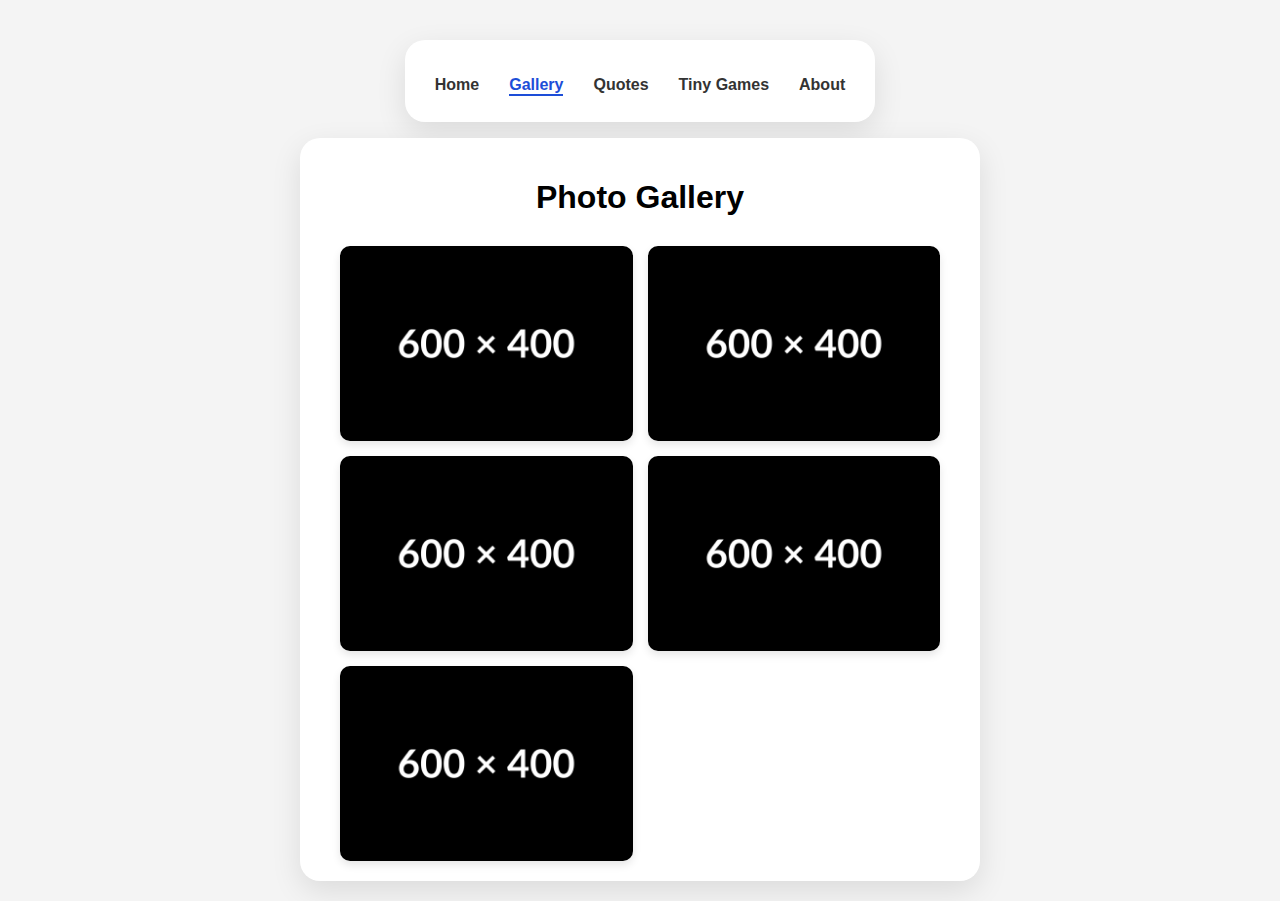
<file: pages/gallery.html>
<!DOCTYPE html>
<html lang="en">
    <head>
        <meta charset="UTF-8" />
        <meta name="viewport" content="width=device-width, initial-scale=1.0" />
        <title>Gallery</title>
        <link rel="stylesheet" href="../style.css" />
        <meta name="description" content="One minute Museum">
        <meta name="author" content="David Hill">
    </head>
    <body>
        <nav class="navbar">
            <ul>
                <li><a href="../index.html">Home</a></li>
                <li><a href="gallery.html" class="active">Gallery</a></li>
                <li><a href="quotes.html">Quotes</a></li>
                <li><a href="games.html">Tiny Games</a></li>
                <li><a href="about.html">About</a></li>
            </ul>
        </nav>

        <div class="container">
            <h1>Photo Gallery</h1>
            <div class="gallery">
                <img src="../files/placeholder.png" loading="lazy">
                <img src="../files/placeholder.png" loading="lazy">
                <img src="../files/placeholder.png" loading="lazy">
                <img src="../files/placeholder.png" loading="lazy">
                <img src="../files/placeholder.png" loading="lazy">
            </div>
        </div>
    </body>
</html>
</file>
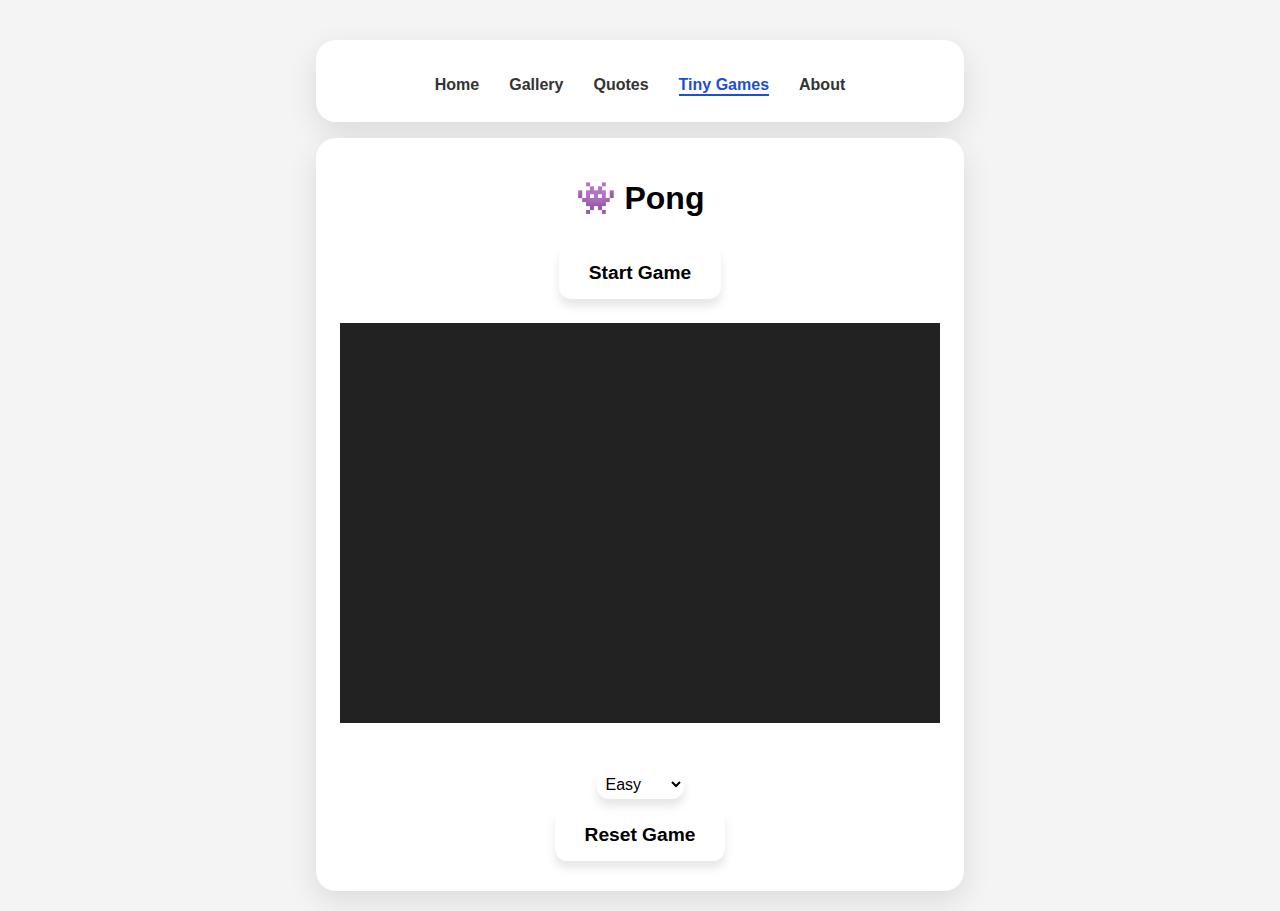
<file: pages/games.html>
<!DOCTYPE html>
<html lang="en">
    <head>
        <meta charset="UTF-8">
        <title>Funny Quotes</title>
        <meta name="viewport" content="width=device-width, initial-scale=1">
        <link rel="stylesheet" href="../style.css">
        <meta name="description" content="One minute Museum">
        <meta name="author" content="David Hill">
    </head>
    <body>

        <div id="modalBackground">
            <div id="modalBox">
                <h2>DISCLAIMER!! :</h2>
                <p>I did not code pong, I do not have the skills for it. I only did the surrounding CSS elements of the page. <br><br>Thankyou and please enjoy! <br> Note: This does NOT work on mobile.</p>
                <button id="okButton" class="button">OK</button>
            </div>
        </div>
        
        <div id="content-blur">
            <nav class="navbar">
                <ul>
                    <li><a href="../index.html">Home</a></li>
                    <li><a href="gallery.html">Gallery</a></li>
                    <li><a href="quotes.html">Quotes</a></li>
                    <li><a href="games.html" class="active">Tiny Games</a></li>
                    <li><a href="about.html">About</a></li>
                </ul>
            </nav>

            <div class="container">
                <h1>👾 Pong</h1>
                <button id="startBtn" class="button">Start Game</button>
                <button id="stopBtn" class="button" style="display: none;">Stop Game</button>
                <canvas id="pong" width="600" height="400"></canvas>
            
                <label for="difficulty" class="label">Select Difficulty:</label>
                <select id="difficulty" class="drop-down">
                    <option value="easy">Easy</option>
                    <option value="medium">Medium</option>
                    <option value="hard">Hard</option>
                </select>

                <button id="resetBtn" class="button">Reset Game</button>
            </div>
        </div>

        <script src="../game.js"></script>
    </body>
</html>
</file>
<file: style.css>
/* Style Variables */

:root {
    --primary-bg: #f4f4f4;
    --card-shadow: rgba(0, 0, 0, 0.1);
}

/* Overall Style */

body {
    background: var(--primary-bg);
    font-family: 'Inter', sans-serif;
    margin: 0;
    pad: 0;
    display: flex;
    flex-direction: column;
    align-items: center;
    padding: 20px;
    transition: all 0.3s ease;
}

h1 {
    text-align: center;
    margin-bottom: 30px;
}

/* Navbar */

.navbar {
    background-color: #ffffff;
    padding: 10px 30px;
    margin-top: 20px;
    border-radius: 20px;
    box-shadow: 0 10px 30px var(--card-shadow);
}

.navbar ul {
    list-style: none;
    padding: 0;
    display: flex;
    justify-content: center;
    gap: 30px;
}

.navbar a {
    text-decoration: none;
    color: #333;
    font-weight: bold;
    font-size: 1rem;
}

.navbar a:hover {
    color: #3b82f6;
}

.navbar a.active {
    color: #1d4ed8;
    border-bottom: 2px solid #1d4ed8;
}

/* Main Container Items */

.container {
    text-align: center;
    max-width: 800px;
    padding: 20px;
    background: white;
    border-radius: 20px;
    box-shadow: 0 10px 30px var(--card-shadow);
    margin-top: 1rem;
}

.button {
    background-color: white;
    color: #000;
    border: none;
    padding: 15px 30px;
    font-size: 1.2rem;
    font-weight: bold;
    border-radius: 12px;
    cursor: pointer;
    margin-top: 20px;
    transition: background-color 0.3s ease, transform 0.2s ease;
    box-shadow: 0 7px 10px var(--card-shadow);
    display: block;
    margin: 10px auto;
}

.button:hover {
    background-color: #f0f0f0;
    transform: scale(1.05);
    box-shadow: 0 7px 5px var(--card-shadow);
}

.button:active {
    background-color: #e0e0e0;
    transform: scale(0.98);
    box-shadow: 0 7px 5px var(--card-shadow);
}

/* Artwork img */

.artwork {
    transition: opacity 1s ease;
}

.artwork img {
    max-width: 100%;
    border-radius: 10px;
    margin: 20px 0;
    transition: opacity 1s ease;
}

.info h2 {
    margin: 10px 0 5px;
}

.info p {
    margin: 0 0 10px;
    font-style: italic;
    color: #666;
}


#timer {
    font-size: 2rem;
    margin: 15px 0;
    color: #444;
}

a {
    display: inline-block;
    margin-top: 10px;
    text-decoration: none;
    color: #3b82f6;
    font-weight: bold;
}

a:hover {
    text-decoration: underline;
}

/* Responsiveness */

@media (max-width: 600px) {
    .navbar ul {
        flex-direction: column;
        gap: 15px;
    }

    .container {
        margin: 0 10px;
        padding: 15px;
    }
}

#quote-text {
    font-size: 1.5rem;
    margin-top: 20px;
    font-style: italic;
    color: #555;
}

/* Gallery */

.gallery {
    display: grid;
    grid-template-columns: repeat(auto-fit, minmax(200px, 1fr));
    gap: 15px;
    padding: 0 20px;
}

.gallery img {
    width: 100%;
    height: auto;
    border-radius: 10px;
    box-shadow: 0 4px 8px var(--card-shadow);
    transition: transform 0.3s;
}

.gallery img:hover {
    transform: scale(1.05);
}

/* Games */

canvas {
    display: block;
    margin: 20px auto;
    background: #222;
    border: 4px solid white;
}

    /* Drop Down for Difficulty */

    .label {
        display: block;
        margin-top: 15px;
        color: white;
    }

    .drop-down {
        background-color: white;
        color: #000;
        margin-top: 5px;
        font-size: 16px;
        padding: 5px;
        transition: background-color 0.3s ease, transform 0.2s ease;
        box-shadow: 0 7px 10px var(--card-shadow);
        border-radius: 12px;
        border: none;
        outline: none;
    }

    .drop-down:hover {
        background-color: #f0f0f0;
        transform: scale(1.05);
        box-shadow: 0 7px 5px var(--card-shadow);
    }

    .drop-down:active {
        background-color: #e0e0e0;
        transform: scale(0.98);
        box-shadow: 0 7px 5px var(--card-shadow);
    }

/* Modal stuff */

#modalBackground {
    display: none;
    position: fixed;
    top: 0;
    left: 0;
    width: 100%;
    height: 100%;
    background-color: rgba(0, 0, 0, 0.5);
    z-index: 1000;
    justify-content: center;
    align-items: center;
    transition: all 0.3s ease;
}

#modalBox {
    background-color: white;
    padding: 20px;
    border-radius: 12px;
    box-shadow: 0 4px 6px var(--card-shadow);
    text-align: center;
    width: 30rem;
    display: flex;
    flex-direction: column;
    align-items: center;
    gap: 10px;
}

.blurred {
    filter: blur(5px);
}

#content-blur {
    transition: all 0.3s ease;
}
</file>
